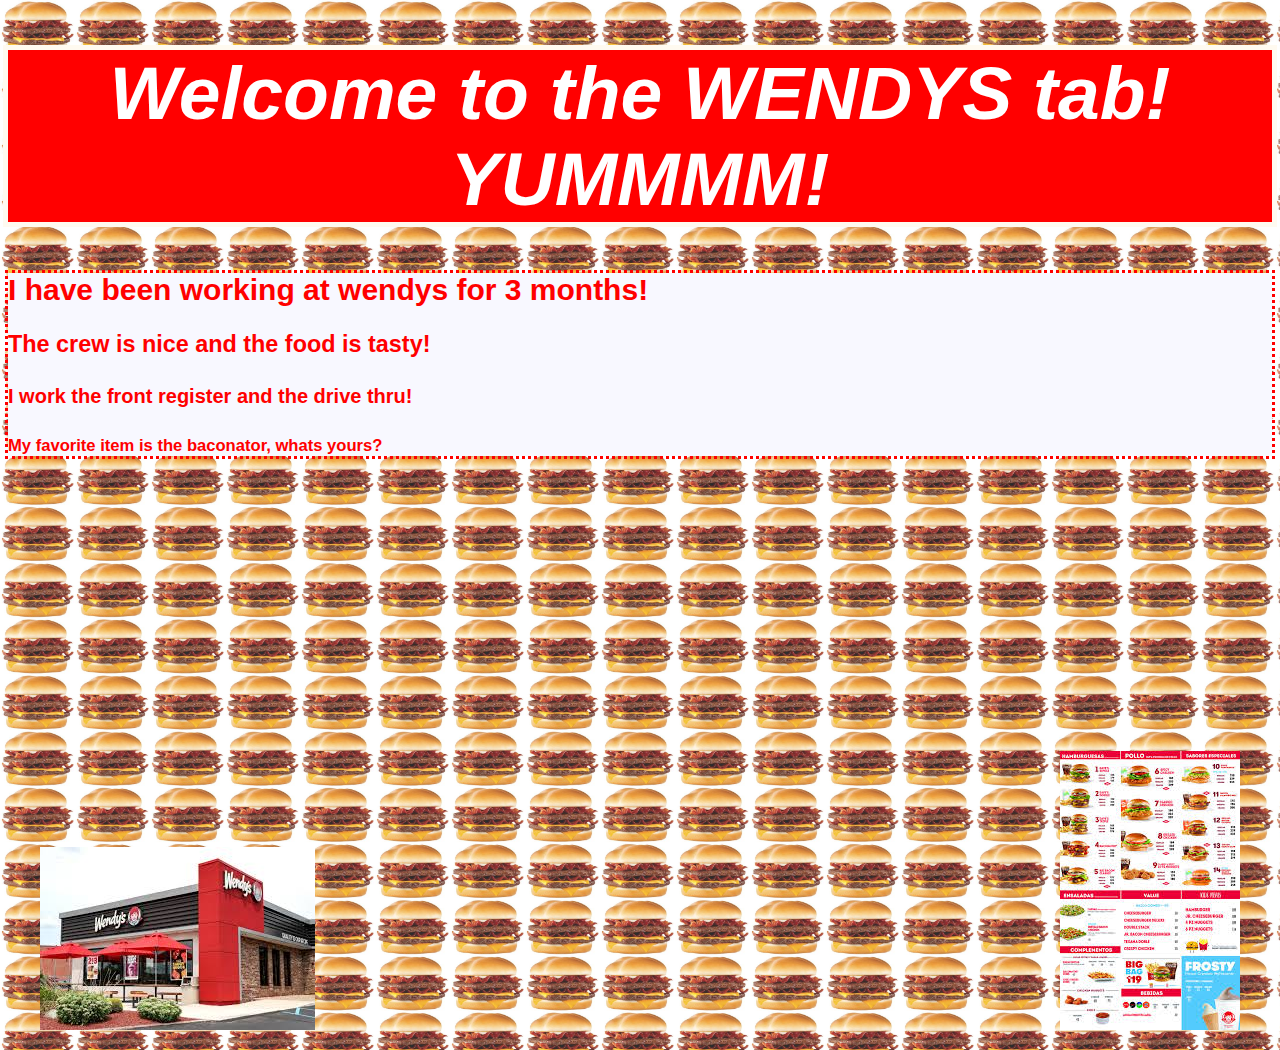
<file: wendys.html>
<!DOCTYPE html>
<html>
<head><link rel="stylesheet" href="style.css"></head>
<body class = "wendysbody">
<h1 class="wendysheader">Welcome to the WENDYS tab! YUMMMM!</h1>
<div class="wendysinfo">
    <h2> I have been working at wendys for 3 months!</h2>
    <h3>The crew is nice and the food is tasty!</h3>
    <h4>I work the front register and the drive thru!</h4>
    <h5>My favorite item is the baconator, whats yours?</h5>
</div>
<img class = wendysimage1 src="[data-uri]" alt="wendy">
<img class = wendysimage2 src="[data-uri]" alt="wendy">
</body>
</html>
</file>
<file: style.css>
.indexbody {
  background-color: black;
}

.wendysbody{
  background-image: url('[data-uri]');
  background-repeat: repeat;
  background-size: 75px;
}

.liftingbody{
   background-image: url('[data-uri]'); 
        background-size: cover;
}

.wrestlingbody{
  background-image: url('[data-uri]');
    background-size: cover;
}

.indexheader {
    font-family: 'Trebuchet MS', 'Lucida Sans Unicode', 'Lucida Grande', 'Lucida Sans', Arial, sans-serif;
    font: size 200;;
    font-style: italic;
    color: darkgreen;
    text-align: center;
}

.homeh2 {
  font-size: larger;
  font-family: 'Segoe UI', Tahoma, Geneva, Verdana, sans-serif;
  color: ghostwhite;
  text-align: center;
}

.captions{
text-align: center;
color: rgb(255, 187, 0);
word-spacing: 400px;
font-size: 25px;
font-family: 'Franklin Gothic Medium', 'Arial Narrow', Arial, sans-serif;
}

div {
  .wrestlingimage{
  margin: 50px;
  padding: 10px;
  position: absolute;
  top: 150px;
  left: 50px;  
  }
  .liftingimage{
  margin: 50px;
  padding: 10px;
  position: absolute;
  top: 150px;
  left: 500px;  
  }
  .wendysimage{
  margin: 50px;
  padding: 10px;
  position: absolute;
  top: 150px;
  left: 1000px;  
  }
}

.wrestlingimage1 {
  height: 50px;
  width: 100px;
  position: absolute;
  right: 210px;
  bottom: 150px;
}

.wrestlinglist{
  text-align: center;
  color: brown;
  font-size: 30px;
  font-family: monospace;
  background-color: burlywood;
}

.wrestlingheader1{
  font-family: 'Gill Sans', 'Gill Sans MT', Calibri, 'Trebuchet MS', sans-serif;
  color: lightblue;
  background-color: coral;
}

.wrestlingheader2{
  font-family: 'Gill Sans', 'Gill Sans MT', Calibri, 'Trebuchet MS', sans-serif;
  color: lightblue;
  background-color: coral;
}

.wrestlingimage2 {
  position: absolute;
  left: 0px;
  bottom: 0px;
  width: 200px;
  height: 200px;
}

.wendysheader{
  font-style: oblique;
  font-family: Impact, Haettenschweiler, 'Arial Narrow Bold', sans-serif;
  color: rgb(255, 255, 255);
  outline: 5px solid floralwhite;
  font-size: 75px;
  text-align: center;
  background-color: red;
}

.wendysinfo{
  font-family: 'Gill Sans', 'Gill Sans MT', Calibri, 'Trebuchet MS', sans-serif;
  outline-style:dotted;
  color: rgb(255, 0, 0);
  background-color: ghostwhite;
  font-size: 20px;
}

.liftingheader{
  font-family: 'Franklin Gothic Medium', 'Arial Narrow', Arial, sans-serif;
  font-size: 60px;
  color: darksalmon;
  background-color: black;
}

.liftinginfo{
font-family: 'Franklin Gothic Medium', 'Arial Narrow', Arial, sans-serif;
font-size: 20px;
background-color: lemonchiffon;
color: olive;
box-shadow:5px 5px;
}

.liftingtable,
.liftingtable td,
.liftingtable th{
font-size: 20px;
font-family: 'Gill Sans', 'Gill Sans MT', Calibri, 'Trebuchet MS', sans-serif;
background-color: rgb(255, 255, 255);
color: rgb(0, 0, 0);
border-collapse: collapse;
border: 2px solid black ;
}

.liftingimage1{
position: absolute;
right: 50px;
top: 350px;
height: 250px;
padding: 30px;
}

.liftingimage2{
position: absolute;
right: 600px;
top: 350px;
height: 200px;
}

.wendysimage1{
position: absolute;
bottom: -150px;
left: 20px;
padding: 20px;
}

.wendysimage2{
  position: absolute;
  bottom: -150px;
  right: 20px;
  padding: 20px;

}

.indexbody,
.liftingbody,
.wendysbody,
.wrestlingbody {
  cursor: url("https://img.icons8.com/?size=160&id=uKVJzWYdiV27&format=png")10 10, auto;
}
</file>
